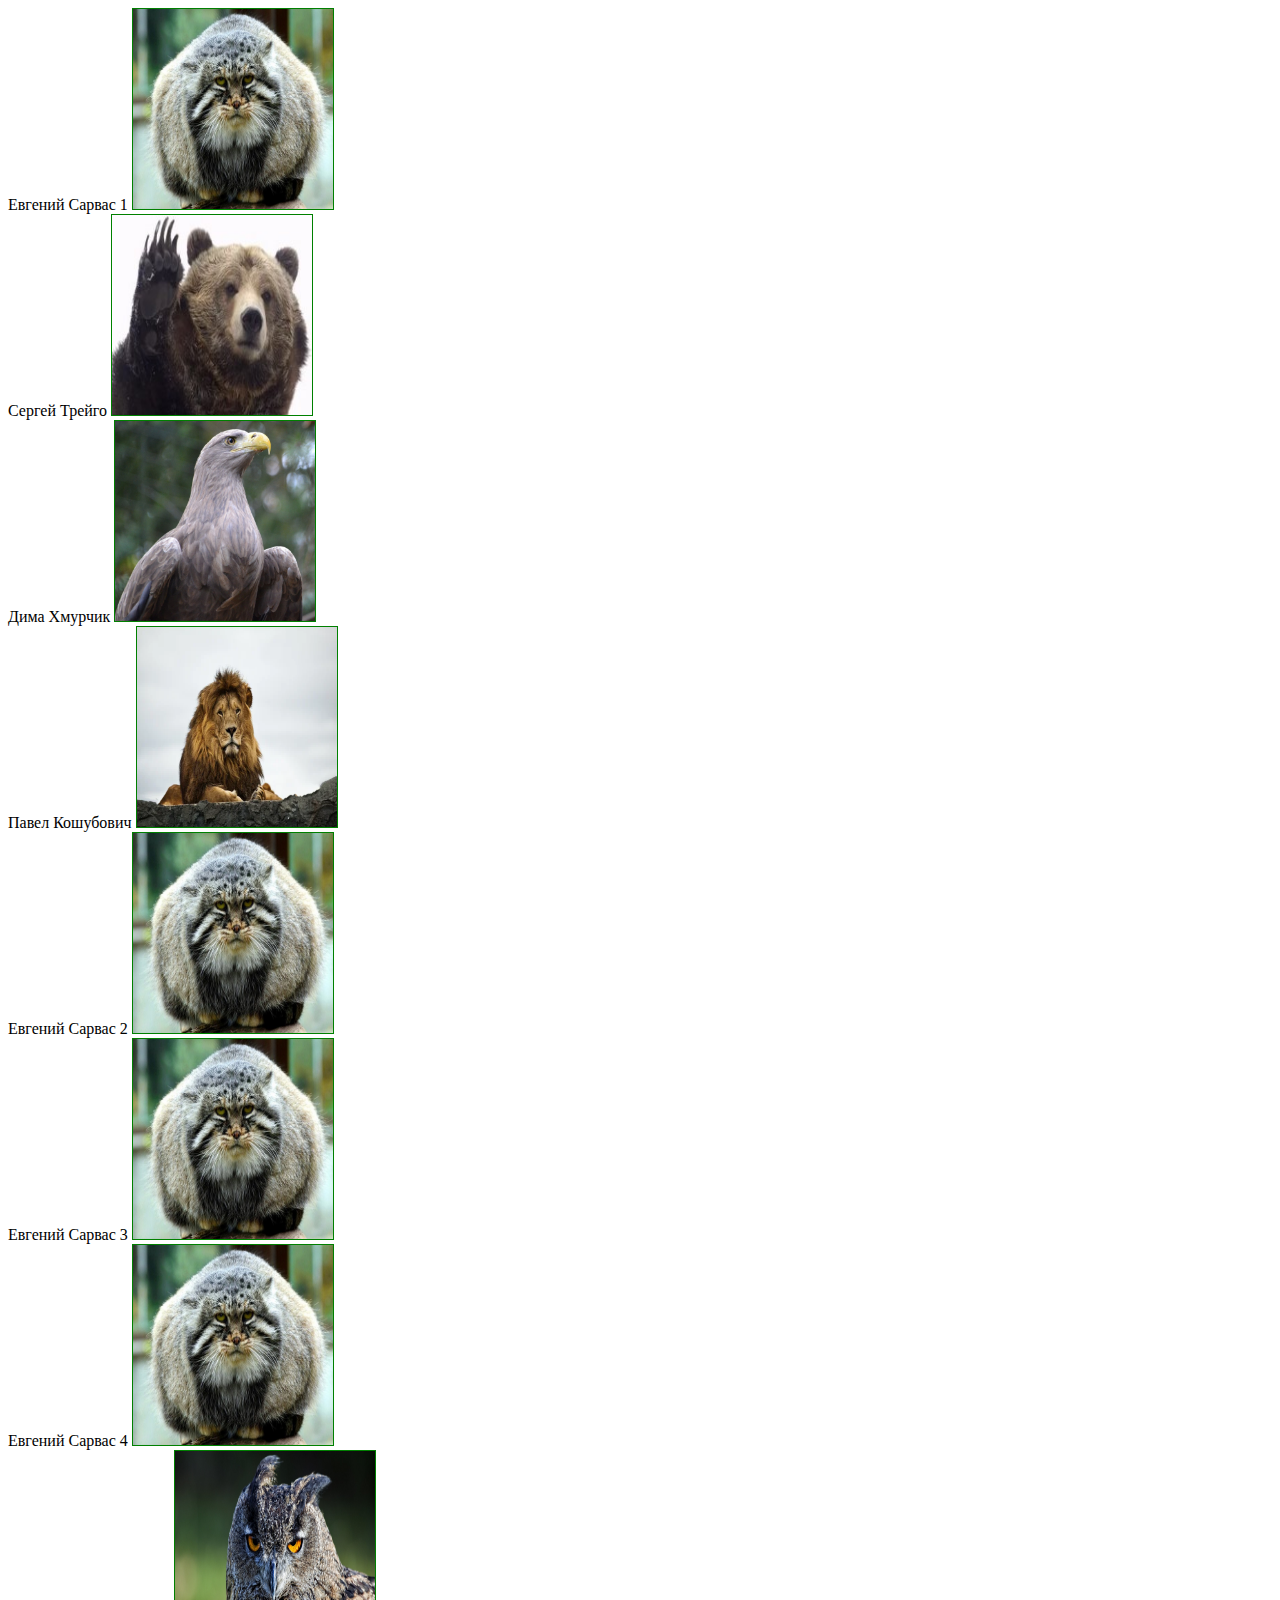
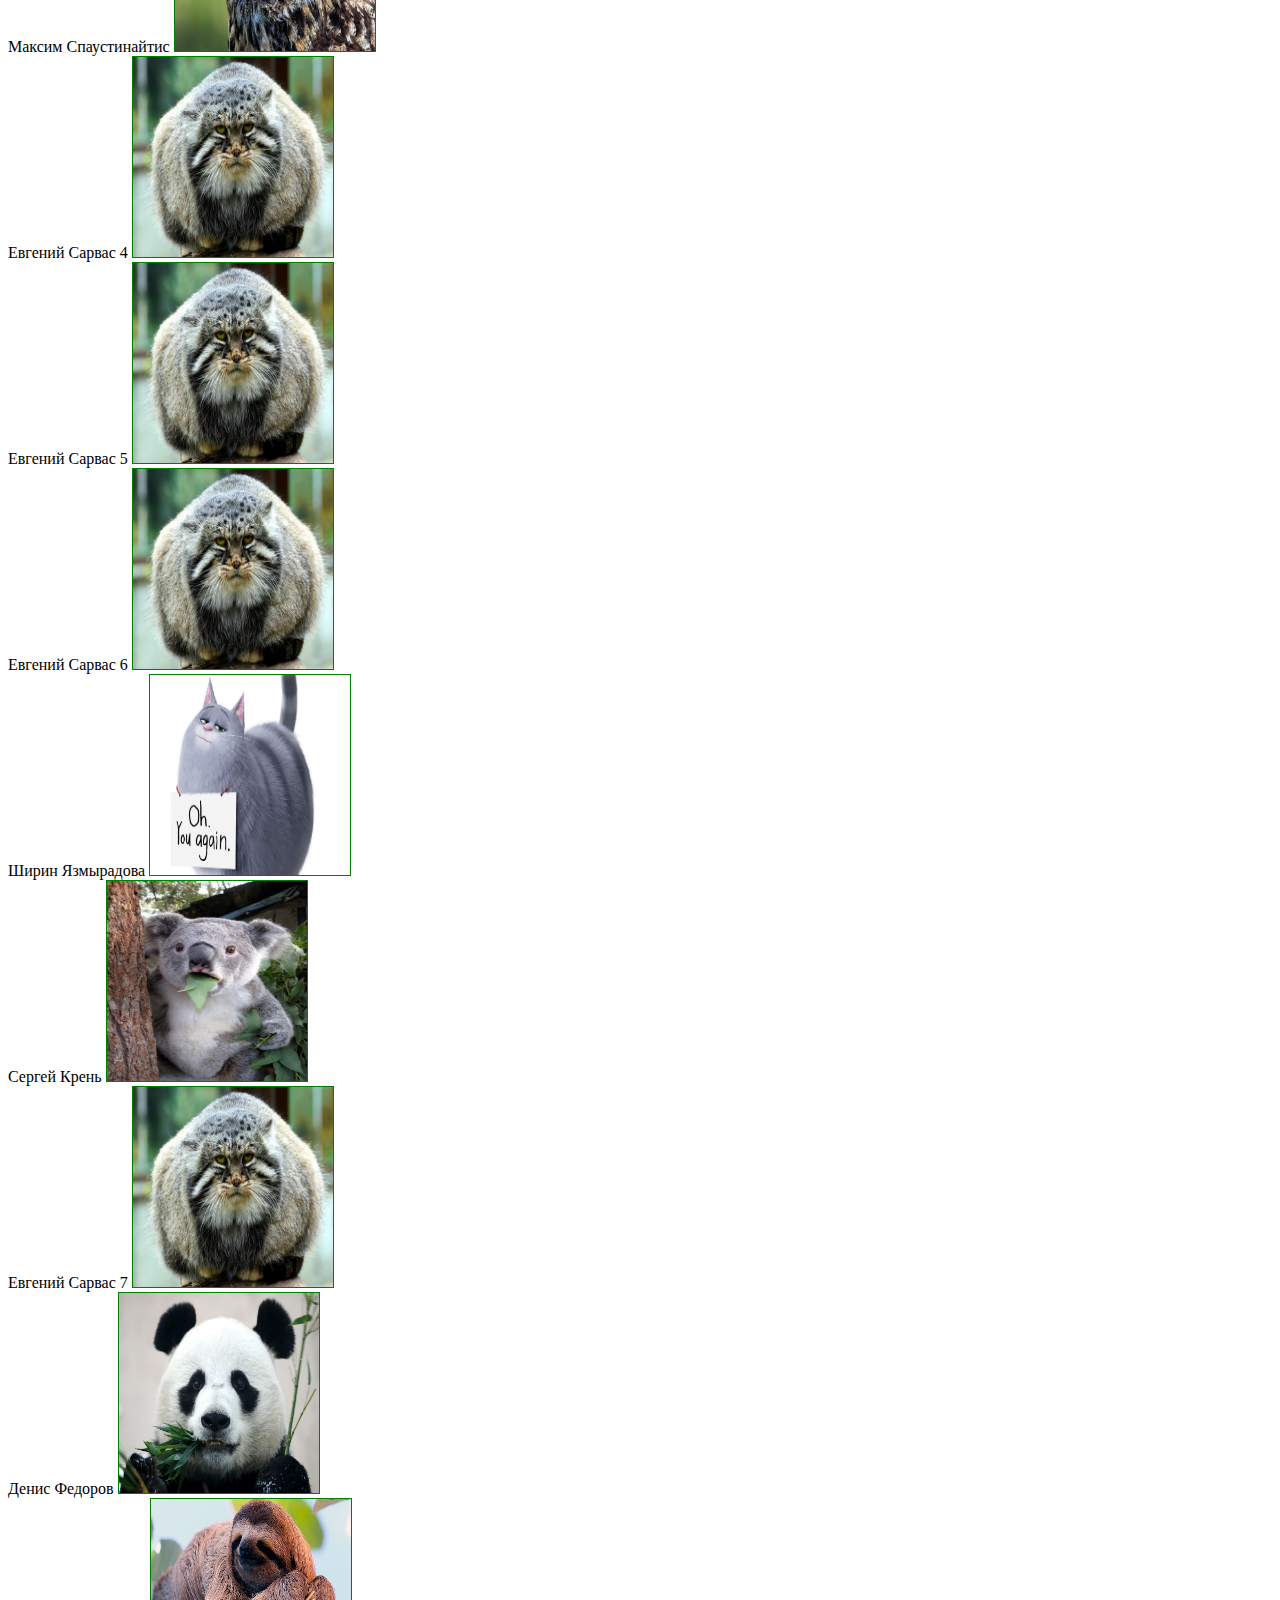
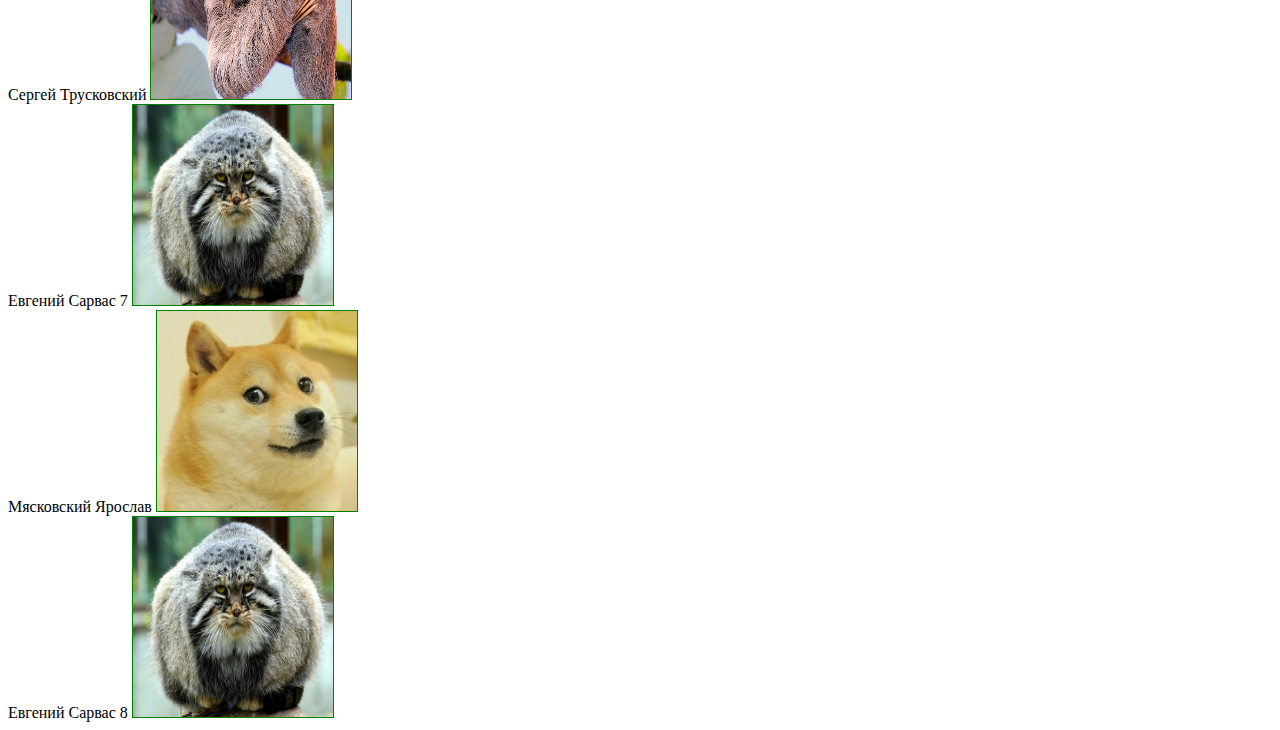
<file: index.html>
<!DOCTYPE html>
<html lang="en">

<head>
    <meta charset="UTF-8">
    <meta http-equiv="X-UA-Compatible" content="IE=edge">
    <meta name="viewport" content="width=device-width, initial-scale=1.0">
    <title>Git </title>
    <link rel="stylesheet" href="styles.css">
</head>

<body>
    <div>
        Евгений Сарвас 1
        <img src="./images/manul.jpg" alt="">
    </div>
    <div>
        Сергей Трейго
        <img src="./images/trejgo.jpg" alt="">
    </div>
    <div>
        Дима Хмурчик
        <img src="./images/hmurchik.jpg" alt="" />
    </div>
    <div>
        Павел Кошубович
        <img src="./images/lion.jpg" alt="">
    </div>
    <div>
        Евгений Сарвас 2
        <img src="./images/manul.jpg" alt="">
    </div>
    <div>
        Евгений Сарвас 3
        <img src="./images/manul.jpg" alt="">
    </div>
    <div>
        Евгений Сарвас 4
        <img src="./images/manul.jpg" alt="">
    </div>
    <div>
        Максим Спаустинайтис
        <img src="./images/Owl.jpg" alt="">
    </div>
    <div>
        Евгений Сарвас 4
        <img src="./images/manul.jpg" alt="">
    </div>
    <div>
        Евгений Сарвас 5
        <img src="./images/manul.jpg" alt="">
    </div>
    <div>
        Евгений Сарвас 6
        <img src="./images/manul.jpg" alt="">
    </div>
    <div>
        Ширин Язмырадова <img src="./images/chloe.jpg" alt="">
    </div>
    <div>
        Сергей Крень
        <img src="./images/koala.jpg" alt="">
    </div>
    <div>
        Евгений Сарвас 7
        <img src="./images/manul.jpg" alt="">
    </div>
    <div>
        Денис Федоров
        <img src="./images/panda.jpg" alt="panda">
    </div>
    <div>
        Сергей Трусковский
        <img src="./images/animal.jpg" alt="">
    </div>
    <div>
        Евгений Сарвас 7
        <img src="./images/manul.jpg" alt="">
    </div>
    <div>
        Мясковский Ярослав
        <img src="./images/doge.jpg" alt="doge">
    </div>
    <div>
        Евгений Сарвас 8
        <img src="./images/manul.jpg" alt="">
    </div>
</body>

</html>
</file>
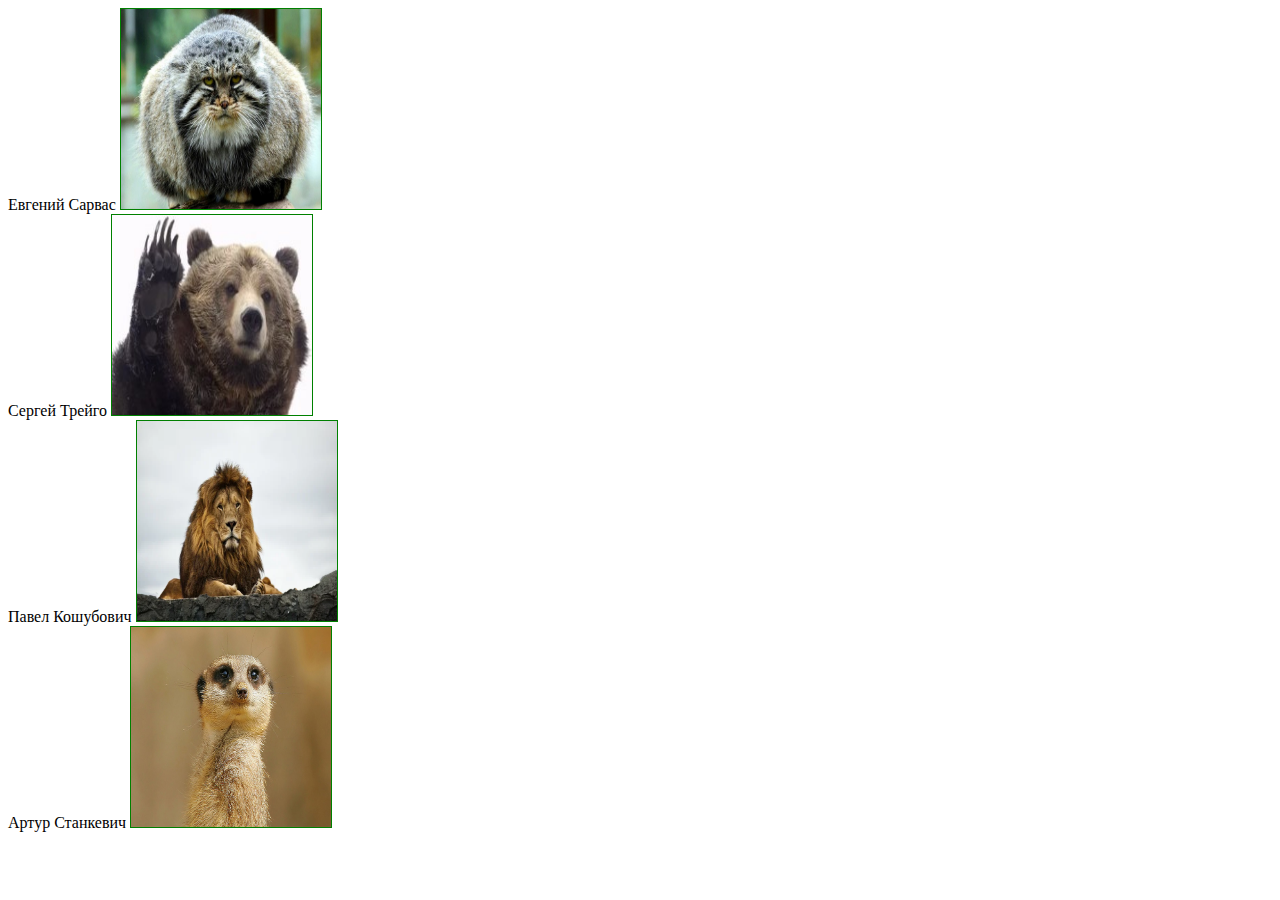
<file: Angular2022-master/index.html>
<!DOCTYPE html>
<html lang="en">
<head>
    <meta charset="UTF-8">
    <meta http-equiv="X-UA-Compatible" content="IE=edge">
    <meta name="viewport" content="width=device-width, initial-scale=1.0">
    <title>Git </title>
    <link rel="stylesheet" href="styles.css">
</head>
<body>
    <div>
        Евгений Сарвас
        <img src="./images/manul.jpg" alt="">
    </div>
    <div>
        Сергей Трейго
        <img src="./images/trejgo.jpg" alt="">
    </div>
    <div>
        Павел Кошубович
        <img src="./images/lion.jpg" alt="">
    </div>
    <div>
        Артур Станкевич
        <img src="./images/surikat.jpg" alt="">
    </div>
</body>
</html>
</file>
<file: styles.css>
img {
    width: 200px;
    height: 200px;
    border: 1px solid green;
}
</file>
<file: Angular2022-master/styles.css>
img {
    width: 200px;
    height: 200px;
    border: 1px solid green;
}
</file>
